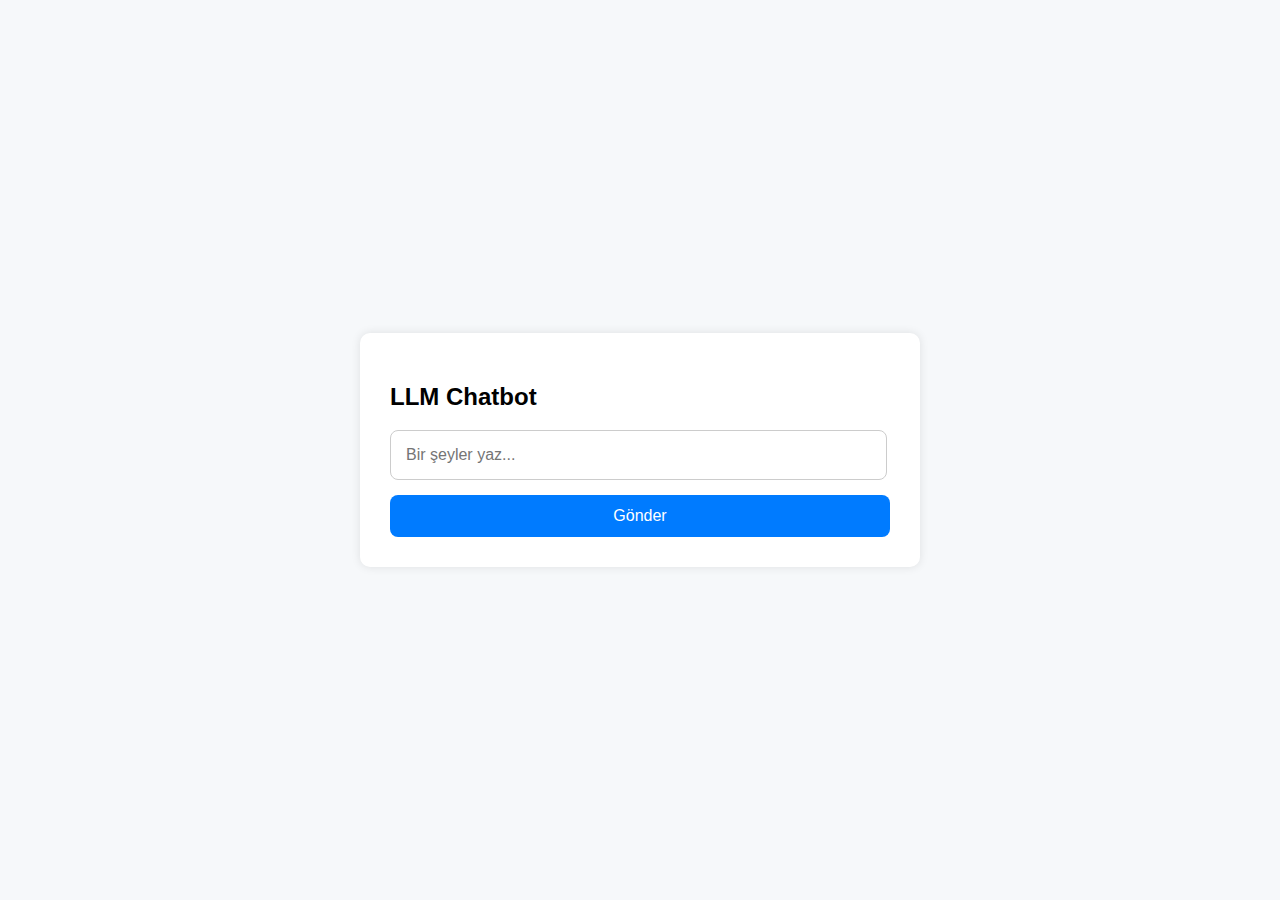
<file: frontend/chatbot.html>
<!DOCTYPE html>
<html lang="tr">
<head>
  <meta charset="UTF-8" />
  <meta name="viewport" content="width=device-width, initial-scale=1.0"/>
  <title>Chatbot</title>
  <script src="static/script.js"></script>
  <style>
    body {
      font-family: Arial, sans-serif;
      background-color: #f6f8fa;
      margin: 0;
      padding: 0;
      display: flex;
      justify-content: center;
      align-items: center;
      height: 100vh;
    }
    .chat-container {
      background-color: white;
      padding: 30px;
      border-radius: 10px;
      box-shadow: 0 0 10px rgba(0, 0, 0, 0.1);
      width: 90%;
      max-width: 500px;
    }
    input[type="text"] {
      width: 93%;
      padding: 15px;
      font-size: 16px;
      border-radius: 8px;
      border: 1px solid #ccc;
      margin-bottom: 15px;
    }
    button {
      width: 100%;
      padding: 12px;
      background-color: #007bff;
      color: white;
      font-size: 16px;
      border: none;
      border-radius: 8px;
      cursor: pointer;
    }
    button:hover {
      background-color: #0056b3;
    }
    .response {
      margin-top: 20px;
      background-color: #f1f1f1;
      padding: 15px;
      border-radius: 8px;
      white-space: pre-wrap;
    }
  </style>
</head>
<body>
  <div class="chat-container">
    <h2>LLM Chatbot</h2>
    <input type="text" id="promptInput" placeholder="Bir şeyler yaz..." />
    <button onclick="chatbot()">Gönder</button>
    <div id="responseBox" class="response" style="display:none;"></div>
  </div>
</body>
</html>
</file>
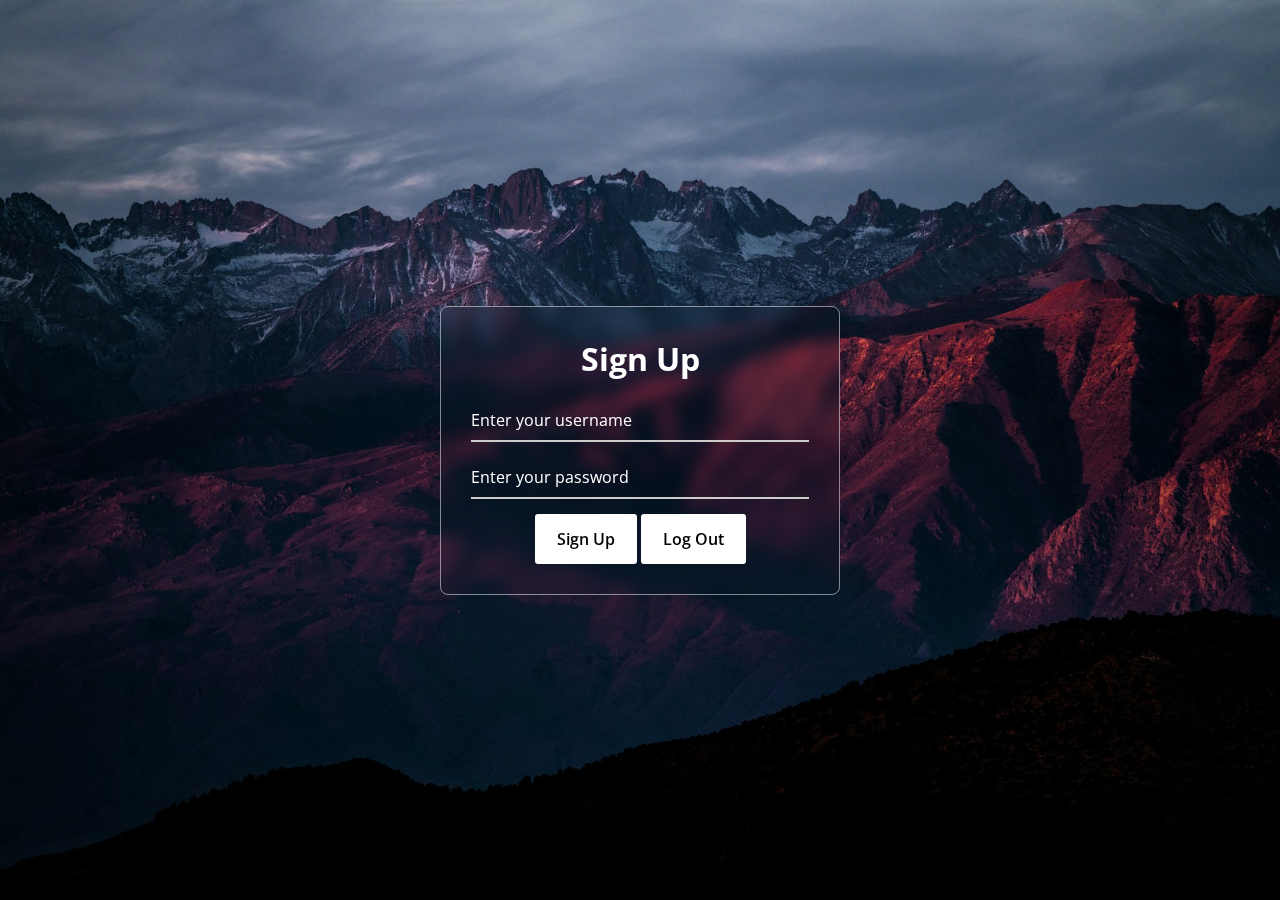
<file: frontend/signup.html>
<!DOCTYPE html>
<html lang="en">
<head>
    <meta charset="UTF-8">
    <meta name="viewport" content="width=device-width, initial-scale=1.0">
    <title>Sign Up</title>
    <link rel="stylesheet" href="static/style-login.css">
    <script src="static/script.js"></script>
</head>
<body>
    <div class="wrapper">
      <h2>Sign Up</h2>
        <div class="input-field">
            <input type="text" id="username" autocomplete="off" required>
            <label>Enter your username</label>
        </div>
        <div class="input-field">
            <input type="password" id="password" autocomplete="off" required>
            <label>Enter your password</label>
        </div>
        <button onclick="signup()">Sign Up</button>
        <button onclick="logout()">Log Out</button>
    </div>
</body>
</html>
</file>
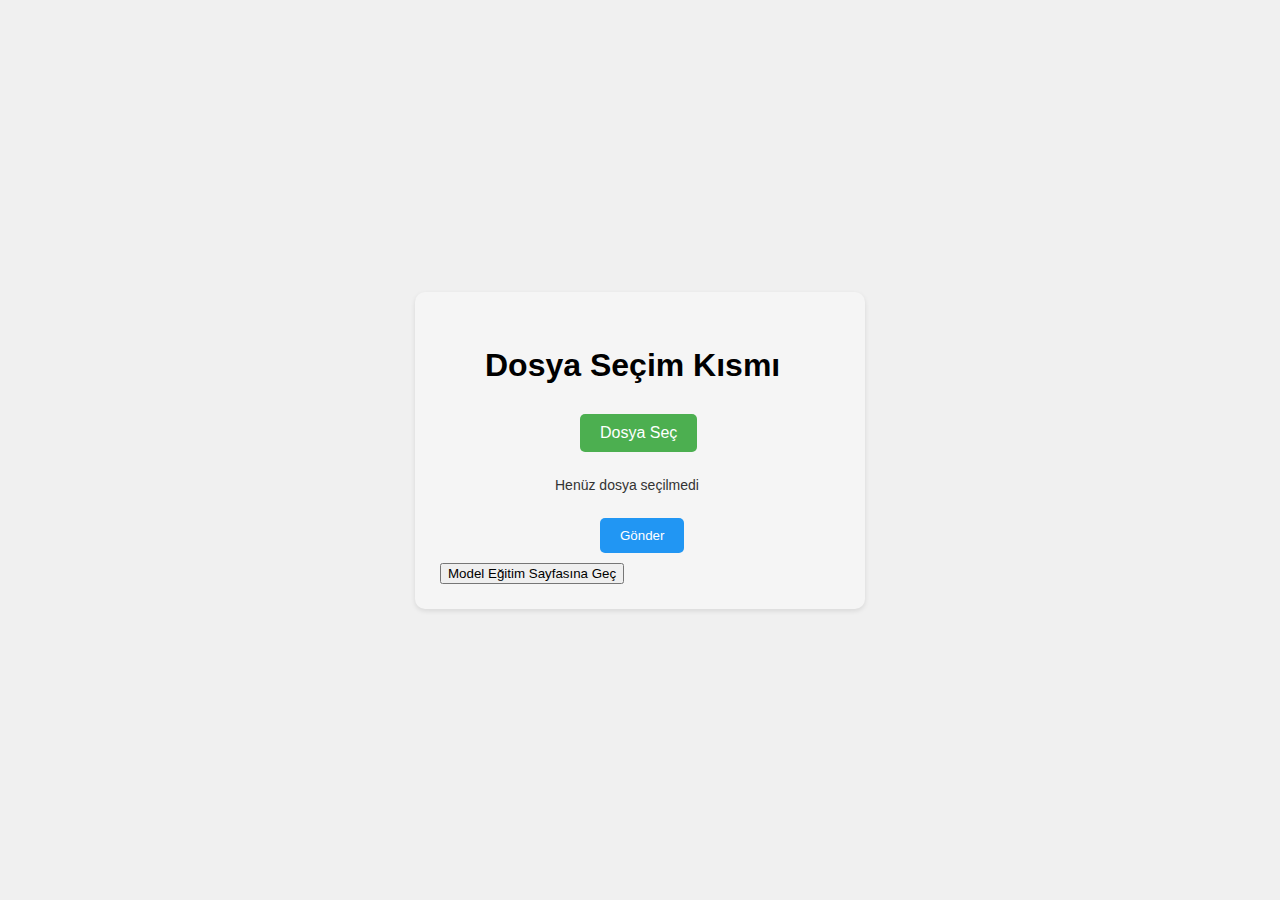
<file: frontend/user.html>
<!DOCTYPE html>
<html lang="en">
<head>
    <meta charset="UTF-8">
    <meta name="viewport" content="width=device-width, initial-scale=1.0">
    <title>User</title>
    <link rel="stylesheet" href="static/style-user.css">
    <script src="static/script.js"></script>
</head>
<body>
    <div class="card">
      <h1 id="classifi_header">Dosya Seçim Kısmı</h1>
      <div class="upload-container">
          <label for="file-upload" class="custom-file-upload">Dosya Seç</label>
          <input id="file-upload" type="file" name="file" accept="application/pdf" onchange="displayFileName()" required>
          <div id="selected-file-name">Henüz dosya seçilmedi</div>
          <button type="submit" class="submit-button" onclick="upload_file()">Gönder</button>
          <button onclick="window.location.href = 'admin.html'">Model Eğitim Sayfasına Geç</button>
      </div>
    </div>

</body>
</html>
</file>
<file: frontend/static/style-login.css>
@import url("https://fonts.googleapis.com/css2?family=Open+Sans:wght@200;300;400;500;600;700&display=swap");
* {
  margin: 0;
  padding: 0;
  box-sizing: border-box;
  font-family: "Open Sans", sans-serif;
}
body {
  display: flex;
  align-items: center;
  justify-content: center;
  min-height: 100vh;
  width: 100%;
  padding: 0 10px;
}
body::before {
  content: "";
  position: absolute;
  width: 100%;
  height: 100%;
  background: url("login-hero-bg.jpg"), #000;
  background-position: center;
  background-size: cover;
}
.wrapper {
  width: 400px;
  border-radius: 8px;
  padding: 30px;
  text-align: center;
  border: 1px solid rgba(255, 255, 255, 0.5);
  backdrop-filter: blur(8px);
  -webkit-backdrop-filter: blur(8px);
}
form {
  display: flex;
  flex-direction: column;
}
h2 {
  font-size: 2rem;
  margin-bottom: 20px;
  color: #fff;
}
.input-field {
  position: relative;
  border-bottom: 2px solid #ccc;
  margin: 15px 0;
}
.input-field label {
  position: absolute;
  top: 50%;
  left: 0;
  transform: translateY(-50%);
  color: #fff;
  font-size: 16px;
  pointer-events: none;
  transition: 0.15s ease;
}
.input-field input {
  width: 100%;
  height: 40px;
  background: transparent;
  border: none;
  outline: none;
  font-size: 16px;
  color: #fff;
}
.input-field input:focus~label,
.input-field input:valid~label {
  font-size: 0.8rem;
  top: 10px;
  transform: translateY(-120%);
}
.wrapper a {
  color: #efefef;
  text-decoration: none;
}
.wrapper a:hover {
  text-decoration: underline;
}
button {
  background: #fff;
  color: #000;
  font-weight: 600;
  border: none;
  padding: 12px 20px;
  cursor: pointer;
  border-radius: 3px;
  font-size: 16px;
  border: 2px solid transparent;
  transition: 0.3s ease;
}
button:hover {
  color: #fff;
  border-color: #fff;
  background: rgba(255, 255, 255, 0.15);
}
</file>
<file: frontend/static/style-user.css>
body {
    display: flex;
    justify-content: center;
    align-items: center;
    height: 100vh;
    margin: 0;
    flex-direction: column;
    background-color: #f0f0f0; 
    font-family: Arial, sans-serif;
}
#classifi_header{
    padding: 15px;
    margin: 15px;
    margin-left: 30px;
}
.card{
    border-radius: 10px;
    box-shadow: 0 2px 5px rgba(0, 0, 0, 0.1);
    margin: 15px;
    background-color: #f5f5f5;
    padding: 25px;
    width: 400px;
}
#button{
    width: 75px;
    height: 40px;
    border-radius: 5px;
    border-color: #ccc;
    background-color: #fff;
    color: #000;
    cursor: pointer;
    margin-left: 40%;
}
.upload-container {
    display: flex;
    flex-direction: column;
    align-items: flex-start;
    gap: 10px;
}

#file-upload {
    display: none;
}

.custom-file-upload {
    padding: 10px 20px;
    background-color: #4CAF50;
    color: white;
    border-radius: 5px;
    cursor: pointer;
    display: inline-block;
    margin-left: 35%;
}

#selected-file-name {
    margin-top: 15px;
    margin-left: 115px;
    font-size: 14px;
    color: #333;
}

.submit-button {
    margin-top: 15px;
    margin-left: 40%;
    padding: 10px 20px;
    background-color: #2196F3;
    color: white;
    border: none;
    border-radius: 5px;
    cursor: pointer;
}

.submit-button:hover {
    background-color: #1976D2;
}
</file>
